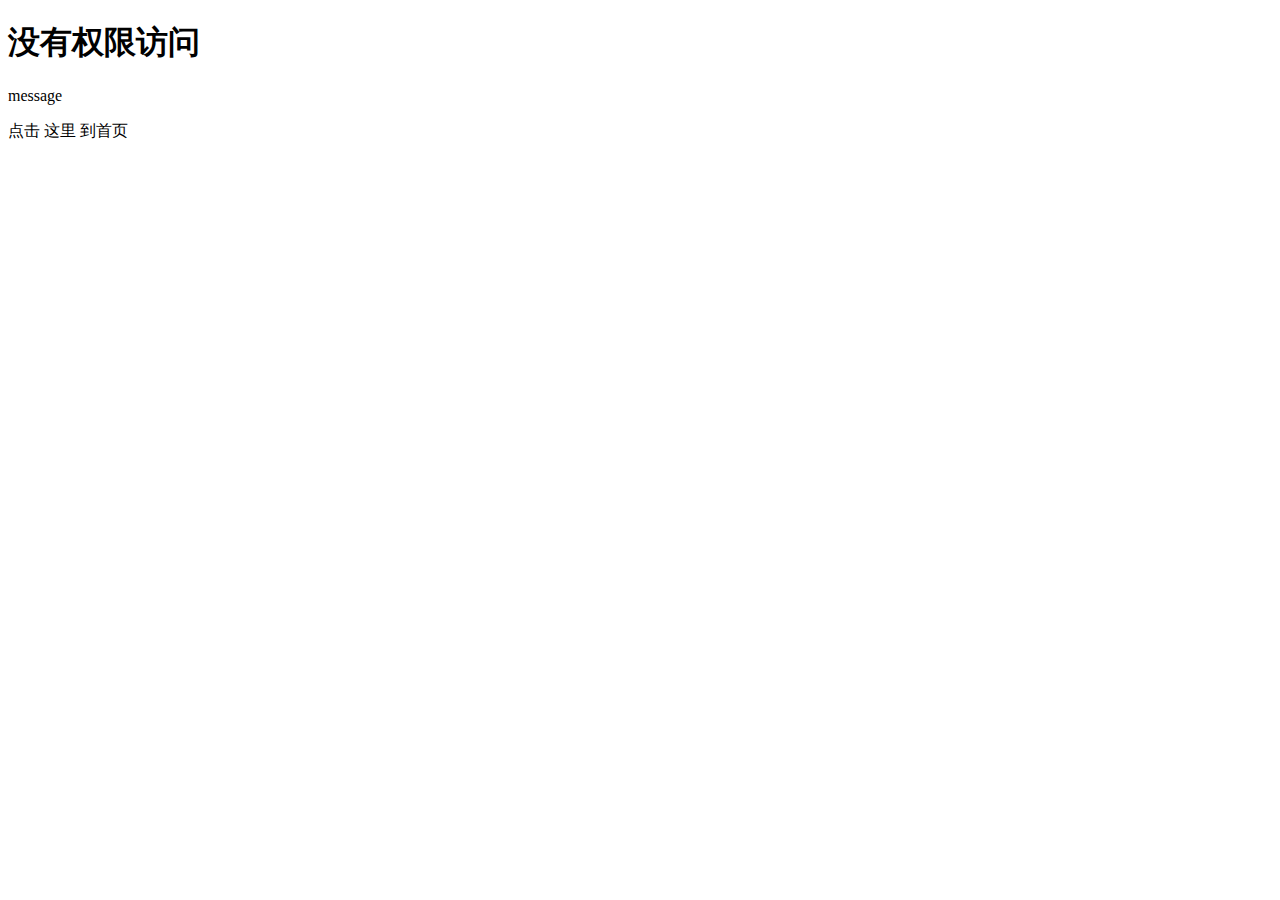
<file: src/main/resources/templates/deny.html>
<!DOCTYPE html>
<html xmlns="http://www.w3.org/1999/xhtml" xmlns:th="http://www.thymeleaf.org"
      xmlns:sec="http://www.thymeleaf.org/thymeleaf-extras-springsecurity3">
<head>
    <title>deny</title>
</head>
<body>
<h1>没有权限访问</h1>

<div th:if="${message}">
    <p th:text="${message}">
        message
    </p>
</div>
<p>点击 <a th:href="@{/}">这里</a> 到首页</p>
</body>
</html>
</file>
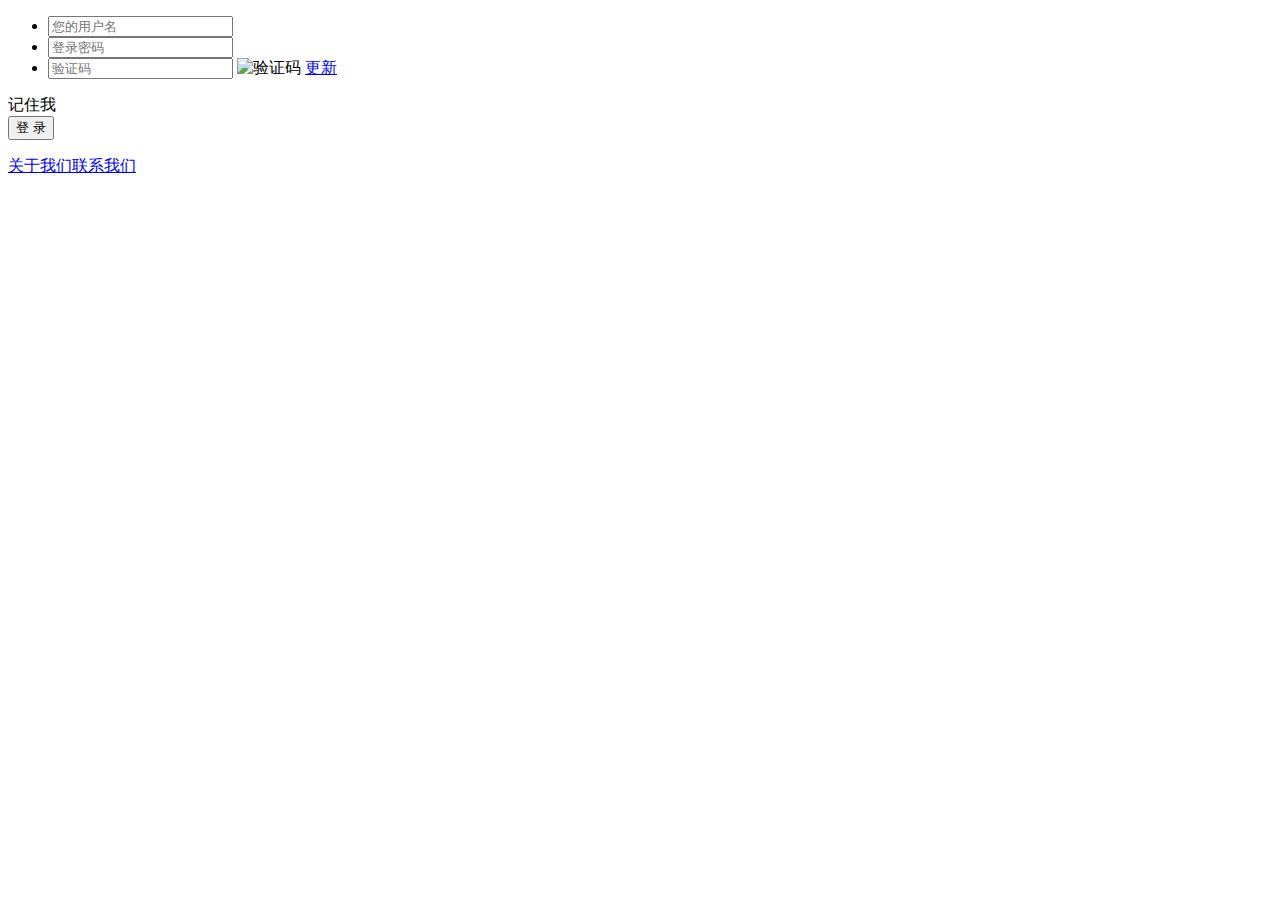
<file: src/main/resources/templates/login.html>
<!DOCTYPE html>
<html xmlns:th="http://www.thymeleaf.org">
<head>
    <meta http-equiv="pragma" content="no-cache" />
    <meta http-equiv="Cache-Control" content="no-cache" />
    <meta http-equiv="Cache-Control" content="no-store"/>
    <meta http-equiv="Expires" content="0" />
    <meta charset="utf-8" />

    <title>用户登录</title>
    <link th:href="@{/styles/login.css}" rel="stylesheet" type="text/css"/>
    <script th:src="@{/scripts/jquery.min.js}"></script>
    <script th:src="@{/scripts/login.js}"></script>
</head>
<body>
<div class="mainBox">
    <div></div>
    <div class="leftBox">
        <div></div>
        <div class="loginBoxTop png"></div>
        <div class="loginBox png">
            <div th:if="${param.error}">
                <input th:value="无效的用户或密码！" id="errorMsg" type="hidden"/>
            </div>
            <div th:if="${param.logout}">
                <input th:value="你已经退出！" id="errorMsg" type="hidden"/>
            </div>
            <div th:if="${#httpServletRequest.remoteUser != null}">
                <input th:value="${#httpServletRequest.remoteUser}" id="errorMsg" type="hidden"/>
            </div>
            <form th:action="@{/login}" id="loginForm" method="post">
                <div class="loginTit png"></div>
                <ul class="infList">
                    <li class="grayBox">
                        <label for="username" class="username-icon"></label>
                        <input id="username" class="username" name="username" type="text" placeholder="您的用户名"/>
                        <div class="close png hide"></div>
                    </li>
                    <li class="grayBox">
                        <label class="pwd-icon" id="pwd"></label>
                        <input id="password" name="password" class="pwd" type="password" placeholder="登录密码"/>
                        <div class="close png hide"></div>
                    </li>
                    <li class="">
                        <label class="validateLabel" ></label>
                        <input id="checkCode" name="checkCode" class="checkCode" type="text" placeholder="验证码" />
                        <img onclick="reloadImg();" style="cursor: pointer" th:src="@{/images/imagecode}" id="validateImg" alt="验证码" class="codePic" title="验证码。点击此处更新验证码。"/>
                        <a class="getOther" href="javascript:void(0);" onclick="reloadImg();" title="点击此处可以更新验证码。">更新</a>
                    </li>
                </ul>
                <ul class="infList reloadBtn" style="display: none;">
                    <li>
                        <a href="javascript:void(0);" onclick="tologin();">本页面已经失效。请点击此处重新登录。</a>
                    </li>
                </ul>
                <div class="loginBtnBox">
                    <div class="check-box"><input type="hidden" value="0" id="remember-me" name="remember-me" onclick="if(this.checked){this.value = 1}else{this.value=0}" /><span class="toggleCheck no-check" id="repwd"></span>记住我</div>
                    <input type="button" id="loginBtn" onclick="verSubmit()" value="登 录" class="loginBtn png" />
                </div>
            </form>
            <div class="clear"></div>
        </div>
        <div class="loginBoxBot"></div>
        <div class="bottomBox png">
            <p>
                <a href="#">关于我们</a><span></span><a href="#">联系我们</a><br />
            </p>
        </div>
    </div>
</div>
<input th:value="${errorMsg}" id="errorMsg" type="hidden"/>
</body>
</html>
</file>
